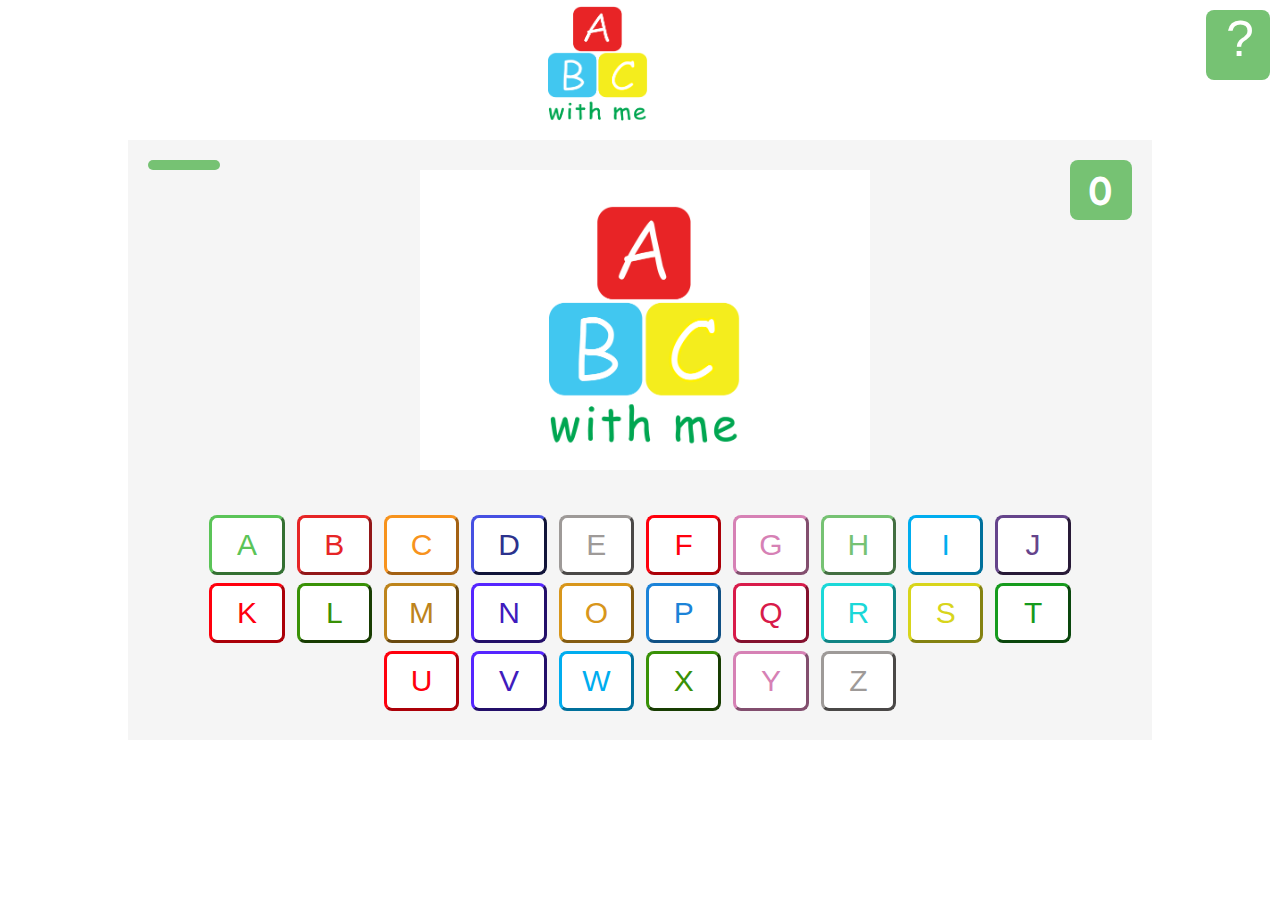
<file: index.html>
<!DOCTYPE html>

<html lang="en">

<head>
    <meta charset="UTF-8">
    <meta http-equiv="X-UA-Compatible" content="IE=edge">
    <meta name="viewport" content="width=device-width, initial-scale=1.0">

    <link rel="stylesheet" href="https://use.fontawesome.com/releases/v5.7.2/css/all.css"
        integrity="sha384-fnmOCqbTlWIlj8LyTjo7mOUStjsKC4pOpQbqyi7RrhN7udi9RwhKkMHpvLbHG9Sr" crossorigin="anonymous">

    <link rel="icon" type="icon" href="favicon.ico">
    <link rel="preconnect" href="https://fonts.googleapis.com">
    <link rel="preconnect" href="https://fonts.gstatic.com" crossorigin>
    <link href="https://fonts.googleapis.com/css2?family=Quicksand:wght@500&display=swap" rel="stylesheet">
    <link rel="stylesheet" href="assests/css/style.css">
    <title>ABC with me</title>
</head>

<body>
    <!--Header with Logo and instructions button-->
    <header>
    <div id="header-container">

        <h1 id="logo"><img src="assests/images/logo.png" alt="logo for abc with me">
        </h1>

        <button id="instructions" aria-label="instructions button for game"> ?
        </button>
        
</div>
    </header>
<!--Game Container-->
    <div id="game-container">
        <button id="sound" aria-label="put the audio on for each image"><i class="fas fa-volume-up"></i>

        </button>

        <h3 id="score">0</h3>
        <div class="image-container">
            <!--Illustrations area-->
            <img src="assests/images/logo.png" id="alphabet-illustration" alt="logo abc with me"></div>

        <!--Alphabet buttons-->
            <div id="alphabet-container">
            <button class="alphabet" id="a-btn"> A </button>
            <button class="alphabet" id="b-btn"> B </button>
            <button class="alphabet" id="c-btn"> C </button>
            <button class="alphabet" id="d-btn"> D </button>
            <button class="alphabet" id="e-btn"> E </button>
            <button class="alphabet" id="f-btn"> F </button>
            <button class="alphabet" id="g-btn"> G </button>
            <button class="alphabet" id="h-btn"> H </button>
            <button class="alphabet" id="i-btn"> I </button>
            <button class="alphabet" id="j-btn"> J </button>
            <button class="alphabet" id="k-btn"> K </button>
            <button class="alphabet" id="l-btn"> L </button>
            <button class="alphabet" id="m-btn"> M </button>
            <button class="alphabet" id="n-btn"> N </button>
            <button class="alphabet" id="o-btn"> O </button>
            <button class="alphabet" id="p-btn"> P </button>
            <button class="alphabet" id="q-btn"> Q </button>
            <button class="alphabet" id="r-btn"> R </button>
            <button class="alphabet" id="s-btn"> S </button>
            <button class="alphabet" id="t-btn"> T </button>
            <button class="alphabet" id="u-btn"> U </button>
            <button class="alphabet" id="v-btn"> V </button>
            <button class="alphabet" id="w-btn"> W </button>
            <button class="alphabet" id="x-btn"> X </button>
            <button class="alphabet" id="y-btn"> Y </button>
            <button class="alphabet" id="z-btn"> Z </button>





        </div>

    </div>
    
    <!--Javascript Link-->
    <script src="assests/js/script.js"></script>
</body>

</html>
</file>
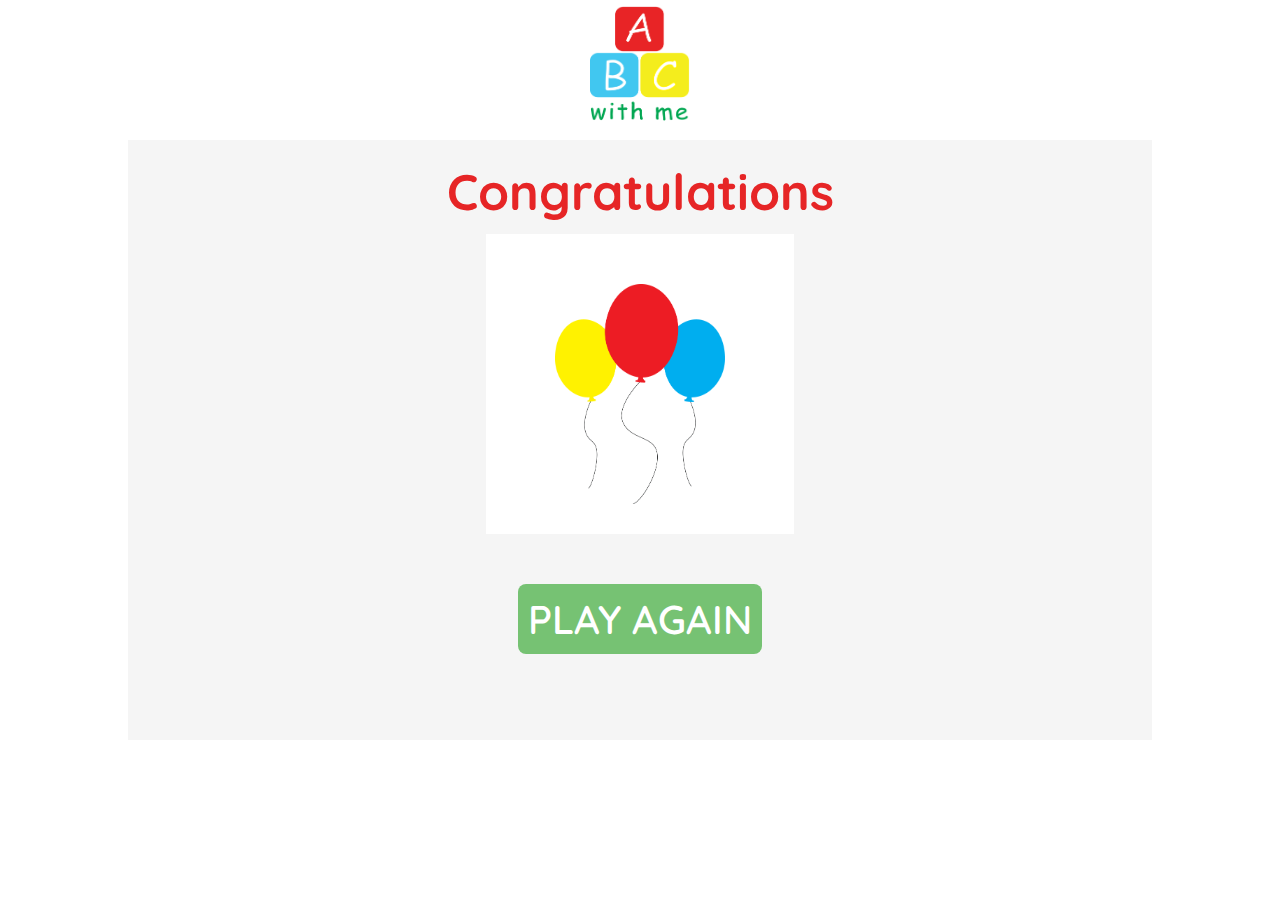
<file: game-finished.html>
<!DOCTYPE html>

<html lang="en">
<head>
    <meta charset="UTF-8">
    <meta http-equiv="X-UA-Compatible" content="IE=edge">
    <meta name="viewport" content="width=device-width, initial-scale=1.0">
    <link rel="stylesheet" href="https://use.fontawesome.com/releases/v5.7.2/css/all.css"
        integrity="sha384-fnmOCqbTlWIlj8LyTjo7mOUStjsKC4pOpQbqyi7RrhN7udi9RwhKkMHpvLbHG9Sr" crossorigin="anonymous">
    <link rel="preconnect" href="https://fonts.googleapis.com">
    <link rel="icon" type="icon" href="/favicon.ico">
    <link rel="preconnect" href="https://fonts.gstatic.com" crossorigin>
    <link href="https://fonts.googleapis.com/css2?family=Quicksand:wght@500&display=swap" rel="stylesheet">
    <link rel="stylesheet" href="assests/css/style.css">
    <title>ABC with me</title>
</head>


<body>
    <header>
        <div id="header-container">
    
            <h1 id="logo"><img src="assests/images/logo.png" alt="logo for abc with me">
            </h1>
    
            
            
    </div>
        </header>
   
   
            <div id= "game-container">

        <h2 id="congratulations">Congratulations</h2>
        
          <div id="balloons"> <img src="assests/images/balloons.png" alt="illustration of ballons"> </div>
        <button id = "play-again-btn"> <a href="index.html">Play Again</a></button>


        

    </div>


    <script src="assests/js/script.js"></script>
</body>
</html>
</file>
<file: assests/css/style.css>
*{
    margin: 0;
    padding: 0;
    
}



body {
    font-family: 'Quicksand', sans-serif;
    background-color: white;
}

#header-container {
    width: 100%;
    height: 140px;
    display: flex;

}


#logo {
    text-align: center;
    width: 20%;
    margin: auto;


}

#logo img {
    width: 100px;
    height: 120px;

}



#instructions {

    font-size: 50px;
    background-color: #76c273;
    color: white;
    width: 5%;
    height: 70px;

    border-radius: 8px;
    border: none;
    padding-left: 20px;
    display: inline-flex;
    text-align: center;
    margin: 10px;

}



#game-container {

    width: 80%;
    height: 600px;
    margin: auto;
    background-color: whitesmoke;
    text-align: center;
}



#sound {
    background-color: #76c273;
    color: white;
    width: 7%;
    font-size: 40px;
    margin: 2%;
    float: left;
    border-radius: 8px;
    border-width: 0;
    padding: 5px;

}

#score {
    font-size: 40px;
    border-radius: 8px;
    background-color: #76c273;
    color: #ffff;
    float: right;
    margin: 2%;
    width: 5%;
    text-align: center;
    padding: 5px;


}

.image-container {

    margin: auto;
    height: 300px;
    width: 450px;
    background-color: white;
    display: inline-flex;
    text-align: center;
    margin-top: 30px;


}

.image-container img {

    height: 250px;
    margin: auto;
    display: block;
    text-align: center;
    padding-top: 20px;
}

#button-container {
    padding: 2%;

}

#alphabet-container {

    padding: 4%;
    text-align: center;
}

.alphabet {
    padding: 10px;
    font-size: 30px;
    font-weight: 500;
    margin: 4px;
    width: 8%;
    border-width: 3px;
    border-radius: 8px;
}

#a-btn {
    background-color: #ffff;
    border-color: #5bc458;
    color: #5bc458;

}

#b-btn {
    background-color: #ffff;
    border-color: #e62526;
    color: #e62526;

}

#c-btn {
    background-color: #ffff;
    border-color: #f7931d;
    color: #f7931d;
    ;

}

#d-btn {
    background-color: #ffff;
    border-color: #2c328d;
    color: #2c328d;

}

#e-btn {
    background-color: #ffff;
    border-color: #9e9a98;
    color: #9e9a98;



}

#f-btn {

    background-color: white;
    border-color: #ff000d;
    color: #ff000d;

}

#g-btn {

    border-color: #d681b5;
    color: #d681b5;
    background-color: white;

}

#h-btn {
    background-color: white;
    border-color: #76c273;
    color: #76c273;


}

#i-btn {
    background-color: white;
    color: #00adef;
    border-color: #00adef;

}

#j-btn {
    background-color: white;
    border-color: #65448b;
    color: #65448b;

}

#k-btn {
    background-color: white;
    border-color: #ff000d;
    color: #ff000d;

}

#l-btn {
    background-color: white;
    border-color: #399106;
    color: #399106;


}

#m-btn {
    background-color: white;
    border-color: #bd841c;
    color: #bd841c;
    ;


}

#n-btn {
    background-color: white;
    border-color: #3f1cbd;
    color: #3f1cbd;


}

#o-btn {
    background-color: white;
    border-color: #d8961b;
    color: #d8961b;


}

#p-btn {
    background-color: white;
    border-color: #1b83d8;
    color: #1b83d8;


}

#q-btn {
    background-color: white;
    border-color: #d81b4a;
    color: #d81b4a;


}

#r-btn {
    background-color: white;
    border-color: #1bd8d8;
    color: #1bd8d8;


}

#s-btn {
    background-color: white;
    border-color: #d8d51b;
    color: #d8d51b;


}

#t-btn {
    background-color: white;
    border-color: #169b1d;
    color: #169b1d;


}


#u-btn {
    background-color: white;
    border-color: #ff000d;
    color: #ff000d;
}


#v-btn {
    background-color: white;
    border-color: #3f1cbd;
    color: #3f1cbd;

}


#w-btn {
    background-color: white;
    border-color: #00adef;
    color: #00adef;
}


#x-btn {
    background-color: white;
    border-color: #399106;
    color: #399106;

}

#y-btn {
    background-color: white;
    border-color: #d681b5;
    color: #d681b5;
}

#z-btn {
    background-color: #ffff;
    border-color: #9e9a98;
    color: #9e9a98;

}

/* Game Finished page */

#play-again-btn {
    color: #ffff;
    background-color: #76c273;
    font-size: 40px;
    text-transform: uppercase;
    border-width: 0;
    border-radius: 8px;
    padding: 10px;
    margin-top: 50px;
    font-family: 'Quicksand', sans-serif;
    font-weight: 600;

}

#play-again-btn a {
    color:#ffff;
    text-decoration: none;
}



#balloons {
    height: 300px;
    background-color: white;
    width: 30%;
    margin: auto;


}

#balloons img {
    height: 220px;
    width: 170px;
    padding-top: 50px;
}

#congratulations {
    color: #e62526;
    padding-top: 2%;
    padding-bottom: 1%;
    font-size: 50px;



}

/* Media Queries */

@media screen and (max-width: 950px) {

    #game-container {


        height: 700px;
        margin: auto;

    }


    #score {
        font-size: 30px;
        width: 8%;
    }

    #sound {
        font-size: 30px;
        width: 8%;
    }

    #instructions {
        font-size: 40px;
        height: 50px;
        width: 7%;
    }


    .alphabet {

        width: 10%;


    }

    .image-container {

        margin: auto;
        height: 250px;
        width: 400px;
        margin-top: 40px;

    }

    .image-container img {

        height: 200px;
        margin: auto;
        display: block;
        text-align: center;
        padding-top: 20px;
    }

}

@media screen and (max-width: 700px) {

    #score {
        font-size: 25px;

    }

    #sound {
        font-size: 25px;
    }

    #instructions {
        font-size: 30px;
    }


    .alphabet {

        width: 15%;
        font-size: 30px;
        margin: 10px;


    }

    #game-container {

        width: 80%;
        height: 850px;
        margin: auto;


    }

    .image-container {

        margin: auto;
        height: 200px;
        width: 350px;
        margin-top: 60px;

    }

    .image-container img {

        height: 150px;
        margin: auto;
        display: block;
        text-align: center;
        padding-top: 20px;
    }

    #play-again-btn {

        font-size: 30px;



    }

    #balloons {
        height: 300px;
        background-color: white;
        width: 40%;
        margin: auto;


    }

    #balloons img {
        height: 180px;
        width: 130px;
        padding-top: 50px;
    }

    #congratulations {

        font-size: 50px;



    }



}

@media screen and (max-width: 620px) {

    .image-container {

        margin: auto;
        height: 200px;
        width: 250px;
        margin-top: 70px;

    }

    .image-container img {

        height: 150px;
        margin: auto;
        display: block;
        text-align: center;
        padding-top: 20px;
    }


    .alphabet {

        width: 15%;
        font-size: 30px;
        margin: 10px;
        height: 70px;


    }


    #game-container {

        width: 100%;
        height: 950px;
        margin: auto;


    }


    #instructions {
        font-size: 35px;
        width: 7%;
        padding: 5px;
    }


}

@media screen and (max-width: 480px) {

    .alphabet {

        width: 15%;
        font-size: 25px;
        margin: 12px;
        height: 60px;



    }



    #sound {

        font-size: 25px;
        width: 12%;


    }

    #instructions {
        width: 10%;
    }

    .image-container {

        margin: auto;
        height: 200px;
        width: 250px;
        margin-top: 100px;

    }

    .image-container img {

        height: 100px;
        margin: auto;
        display: block;
        text-align: center;
        padding-top: 20px;
    }


    #game-container {

        width: 100%;
        height: 1200px;
        margin: auto;


    }

    #congratulations {

        font-size: 40px;
        margin: 50px;



    }



}


@media screen and (max-width: 380px) {

    .image-container {

        margin: auto;
        height: 150px;
        width: 200px;
        margin-top: 100px;

    }

    .alphabet {
        font-size: 30px;
        height: 55px;
        width: 20%;

    }

    #congratulations {

        font-size: 35px;
        padding-top: 50px;
        padding-bottom: 30px;
        margin: auto;




    }

    #balloons {
        width: 50%;

    }



}
</file>
